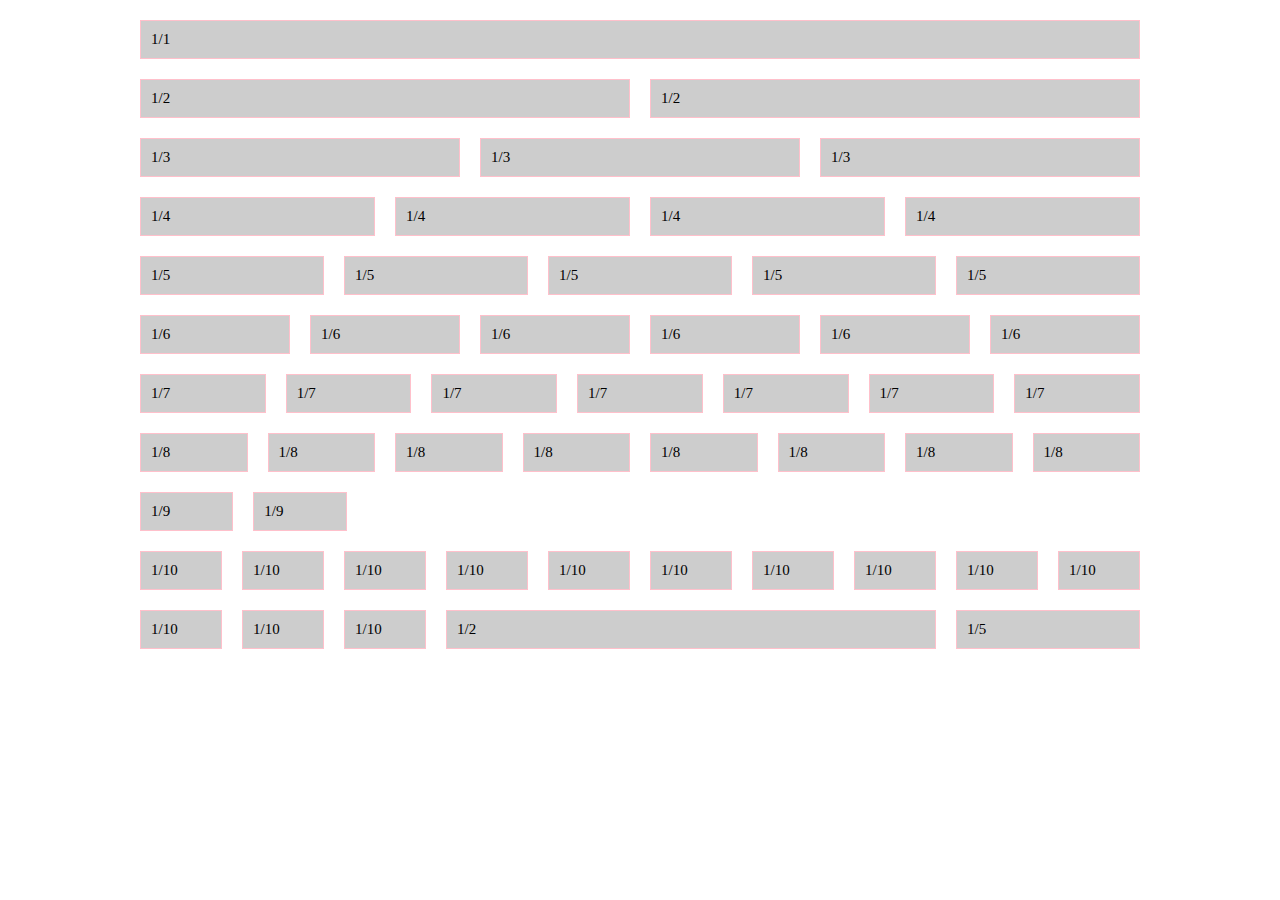
<file: index.html>
<!DOCTYPE html>
<html lang="pl">
<head>
	<meta charset="UTF-8">
	<title>Grid</title>
	<link rel="stylesheet" href="grid.css">
	<link rel="stylesheet" href="style.css">
</head>
<body>
	<div class="wrapper">
		<div class="row">
			<div class="column box1">1/1</div>
		</div>
		<div class="row">
			<div class="column box2">1/2</div>
			<div class="column box2">1/2</div>
		</div>
		<div class="row">
			<div class="column box3">1/3</div>
			<div class="column box3">1/3</div>
			<div class="column box3">1/3</div>
		</div>
		<div class="row">
			<div class="column box4">1/4</div>
			<div class="column box4">1/4</div>
			<div class="column box4">1/4</div>
			<div class="column box4">1/4</div>
		</div>
		<div class="row">
			<div class="column box5">1/5</div>
			<div class="column box5">1/5</div>
			<div class="column box5">1/5</div>
			<div class="column box5">1/5</div>
			<div class="column box5">1/5</div>
		</div>
		<div class="row">
			<div class="column box6">1/6</div>
			<div class="column box6">1/6</div>
			<div class="column box6">1/6</div>
			<div class="column box6">1/6</div>
			<div class="column box6">1/6</div>
			<div class="column box6">1/6</div>
		</div>
		<div class="row">
			<div class="column box7">1/7</div>
			<div class="column box7">1/7</div>
			<div class="column box7">1/7</div>
			<div class="column box7">1/7</div>
			<div class="column box7">1/7</div>
			<div class="column box7">1/7</div>
			<div class="column box7">1/7</div>
		</div>
		<div class="row">
			<div class="column box8">1/8</div>
			<div class="column box8">1/8</div>
			<div class="column box8">1/8</div>
			<div class="column box8">1/8</div>
			<div class="column box8">1/8</div>
			<div class="column box8">1/8</div>
			<div class="column box8">1/8</div>
			<div class="column box8">1/8</div>
		</div>
		<div class="row">
			<div class="column box9">1/9</div>
			<div class="column box9">1/9</div>
			<!-- <div class="column box9">1/9</div>
			<div class="column box9">1/9</div>
			<div class="column box9">1/9</div>
			<div class="column box9">1/9</div>
			<div class="column box9">1/9</div>
			<div class="column box9">1/9</div>
			<div class="column box9">1/9</div> -->
		</div>
		<div class="row">
			<div class="column box10">1/10</div>
			<div class="column box10">1/10</div>
			<div class="column box10">1/10</div>
			<div class="column box10">1/10</div>
			<div class="column box10">1/10</div>
			<div class="column box10">1/10</div>
			<div class="column box10">1/10</div>
			<div class="column box10">1/10</div>
			<div class="column box10">1/10</div>
			<div class="column box10">1/10</div>
		</div>
		<div class="row">
			<div class="column box10">1/10</div>
			<div class="column box10">1/10</div>
			<div class="column box10">1/10</div>
			<div class="column box2">1/2</div>
			<div class="column box5">1/5</div>
		</div>
	</div>
</body>
</html>
</file>
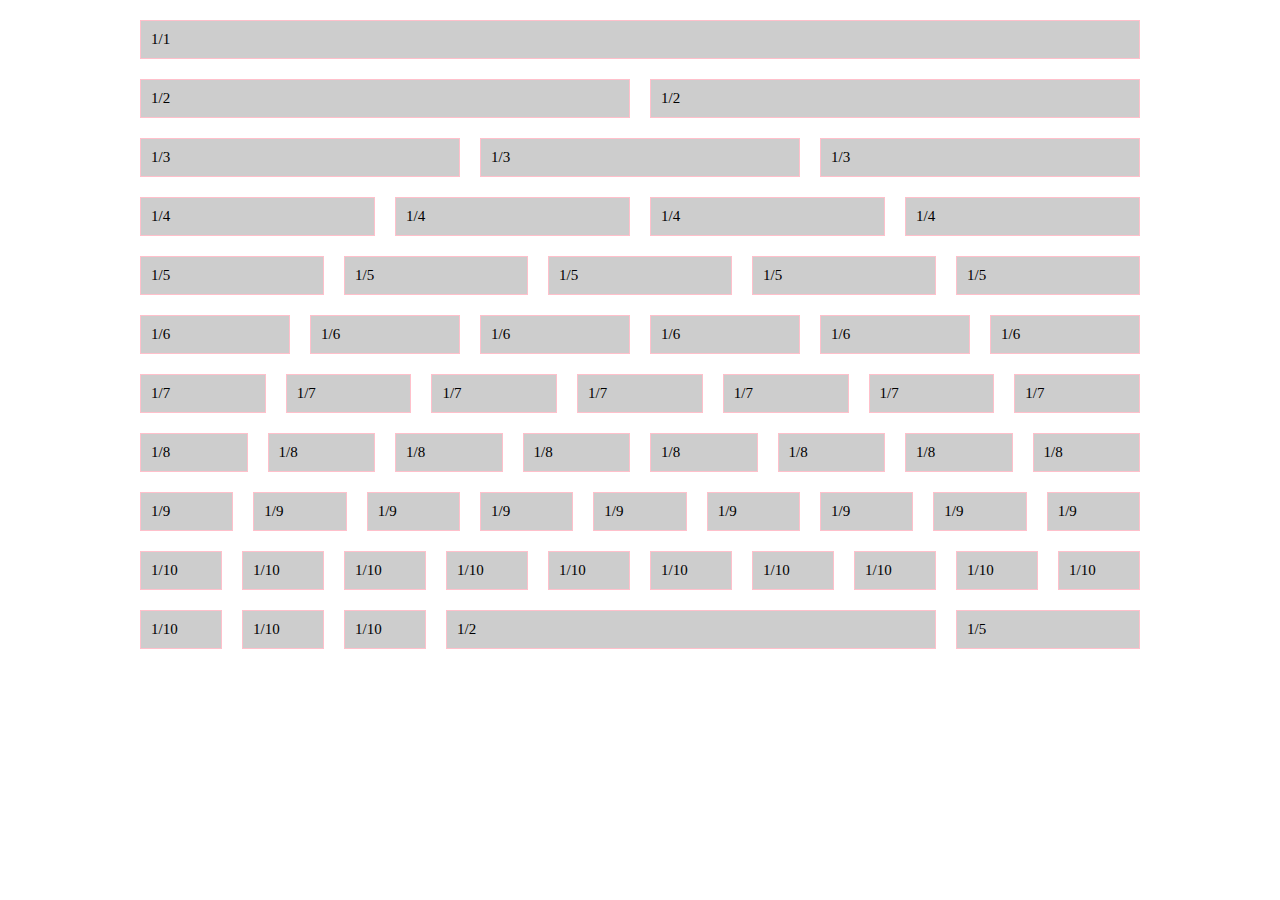
<file: app/index.html>
<!DOCTYPE html>
<html lang="pl">
<head>
	<meta charset="UTF-8">
	<title>Grid</title>
	<link rel="stylesheet" href="styles/grid.css">
	<link rel="stylesheet" href="styles/style.css">
</head>
<body>
	<div class="wrapper">
		<div class="row">
			<div class="column box1">1/1</div>
		</div>
		<div class="row">
			<div class="column box2">1/2</div>
			<div class="column box2">1/2</div>
		</div>
		<div class="row">
			<div class="column box3">1/3</div>
			<div class="column box3">1/3</div>
			<div class="column box3">1/3</div>
		</div>
		<div class="row">
			<div class="column box4">1/4</div>
			<div class="column box4">1/4</div>
			<div class="column box4">1/4</div>
			<div class="column box4">1/4</div>
		</div>
		<div class="row">
			<div class="column box5">1/5</div>
			<div class="column box5">1/5</div>
			<div class="column box5">1/5</div>
			<div class="column box5">1/5</div>
			<div class="column box5">1/5</div>
		</div>
		<div class="row">
			<div class="column box6">1/6</div>
			<div class="column box6">1/6</div>
			<div class="column box6">1/6</div>
			<div class="column box6">1/6</div>
			<div class="column box6">1/6</div>
			<div class="column box6">1/6</div>
		</div>
		<div class="row">
			<div class="column box7">1/7</div>
			<div class="column box7">1/7</div>
			<div class="column box7">1/7</div>
			<div class="column box7">1/7</div>
			<div class="column box7">1/7</div>
			<div class="column box7">1/7</div>
			<div class="column box7">1/7</div>
		</div>
		<div class="row">
			<div class="column box8">1/8</div>
			<div class="column box8">1/8</div>
			<div class="column box8">1/8</div>
			<div class="column box8">1/8</div>
			<div class="column box8">1/8</div>
			<div class="column box8">1/8</div>
			<div class="column box8">1/8</div>
			<div class="column box8">1/8</div>
		</div>
		<div class="row">
			<div class="column box9">1/9</div>
			<div class="column box9">1/9</div>
			<div class="column box9">1/9</div>
			<div class="column box9">1/9</div>
			<div class="column box9">1/9</div>
			<div class="column box9">1/9</div>
			<div class="column box9">1/9</div>
			<div class="column box9">1/9</div>
			<div class="column box9">1/9</div>
		</div>
		<div class="row">
			<div class="column box10">1/10</div>
			<div class="column box10">1/10</div>
			<div class="column box10">1/10</div>
			<div class="column box10">1/10</div>
			<div class="column box10">1/10</div>
			<div class="column box10">1/10</div>
			<div class="column box10">1/10</div>
			<div class="column box10">1/10</div>
			<div class="column box10">1/10</div>
			<div class="column box10">1/10</div>
		</div>
		<div class="row">
			<div class="column box10">1/10</div>
			<div class="column box10">1/10</div>
			<div class="column box10">1/10</div>
			<div class="column box2">1/2</div>
			<div class="column box5">1/5</div>
		</div>
	</div>
</body>
</html>
</file>
<file: grid.css>
.row{
	font-size: 0px;
	margin: 20px 0;
}

.row .column:last-child{
	margin: 0;
}

.column{
	font-size: 15px;
	display: inline-block;
	margin: 0 2% 0 0;
	padding: 10px;
	background-color: #CDCDCD;
	vertical-align: top;
	text-align: justify;
	border: solid 1px blue;
}

.box1{
	width: 100%;
}

.box2{
	width: 49%;
}

.box3{
	width: 32%;
}

.box4{
	width: 23.5%;
}

.box5{
	width: 18.4%;
}

.box6{
	width: 15%
}

.box7{
	width: 12.571%;
}

.box8{
	width: 10.75%;
}

.box9{
	width: 9.333%;
}

.box10{
	width: 8.2%;
}

@media screen and (max-width: 480px){
	.row .column{
		border: solid 1px red;
		transition: 0.8s;
	}

	.row .box6, .row .box7, .row .box8, .row .box9, .row .box10{
		width: 100%;
		margin: 0 0 20px;
	}
}
	

@media screen and (min-width: 481px) and (max-width: 768px){
	.row .column{
		border: solid 1px green;
		transition: 0.8s;
	}

	.row .box8, .row .box9, .row .box10{
		width: 100%;
		margin: 0 0 20px;
	}
}

@media screen and (min-width: 769px) and (max-width: 980px){
	.row .column{
		border: solid 1px gold;
		transition: 0.8s;
	}
}

@media screen and (min-width: 981px){
	.row .column{
		border: solid 1px pink;
		transition: 0.8s;
	}
}
</file>
<file: style.css>
*{
	box-sizing: border-box;
}

body{
	max-width: 1000px;
	margin: 0 auto;
}

.wrapper{
	width: 100%;
}
</file>
<file: app/styles/grid.css>
.row{
	font-size: 0px;
	margin: 20px 0;
}

.row .column:last-child{
	margin: 0;
}

.column{
	font-size: 15px;
	display: inline-block;
	margin: 0 2% 0 0;
	padding: 10px;
	background-color: #CDCDCD;
	vertical-align: top;
	text-align: justify;
	border: solid 1px blue;
}

.box1{
	width: 100%;
}

.box2{
	width: 49%;
}

.box3{
	width: 32%;
}

.box4{
	width: 23.5%;
}

.box5{
	width: 18.4%;
}

.box6{
	width: 15%
}

.box7{
	width: 12.571%;
}

.box8{
	width: 10.75%;
}

.box9{
	width: 9.333%;
}

.box10{
	width: 8.2%;
}

@media screen and (max-width: 480px){
	.row .column{
		border: solid 1px red;
		transition: 0.8s;
	}

	.row .box6, .row .box7, .row .box8, .row .box9, .row .box10{
		width: 100%;
		margin: 0 0 20px;
	}
}
	

@media screen and (min-width: 481px) and (max-width: 768px){
	.row .column{
		border: solid 1px green;
		transition: 0.8s;
	}

	.row .box8, .row .box9, .row .box10{
		width: 100%;
		margin: 0 0 20px;
	}
}

@media screen and (min-width: 769px) and (max-width: 980px){
	.row .column{
		border: solid 1px gold;
		transition: 0.8s;
	}
}

@media screen and (min-width: 981px){
	.row .column{
		border: solid 1px pink;
		transition: 0.8s;
	}
}
</file>
<file: app/styles/style.css>
*{
	box-sizing: border-box;
}

body{
	max-width: 1000px;
	margin: 0 auto;
}

.wrapper{
	width: 100%;
}
</file>
